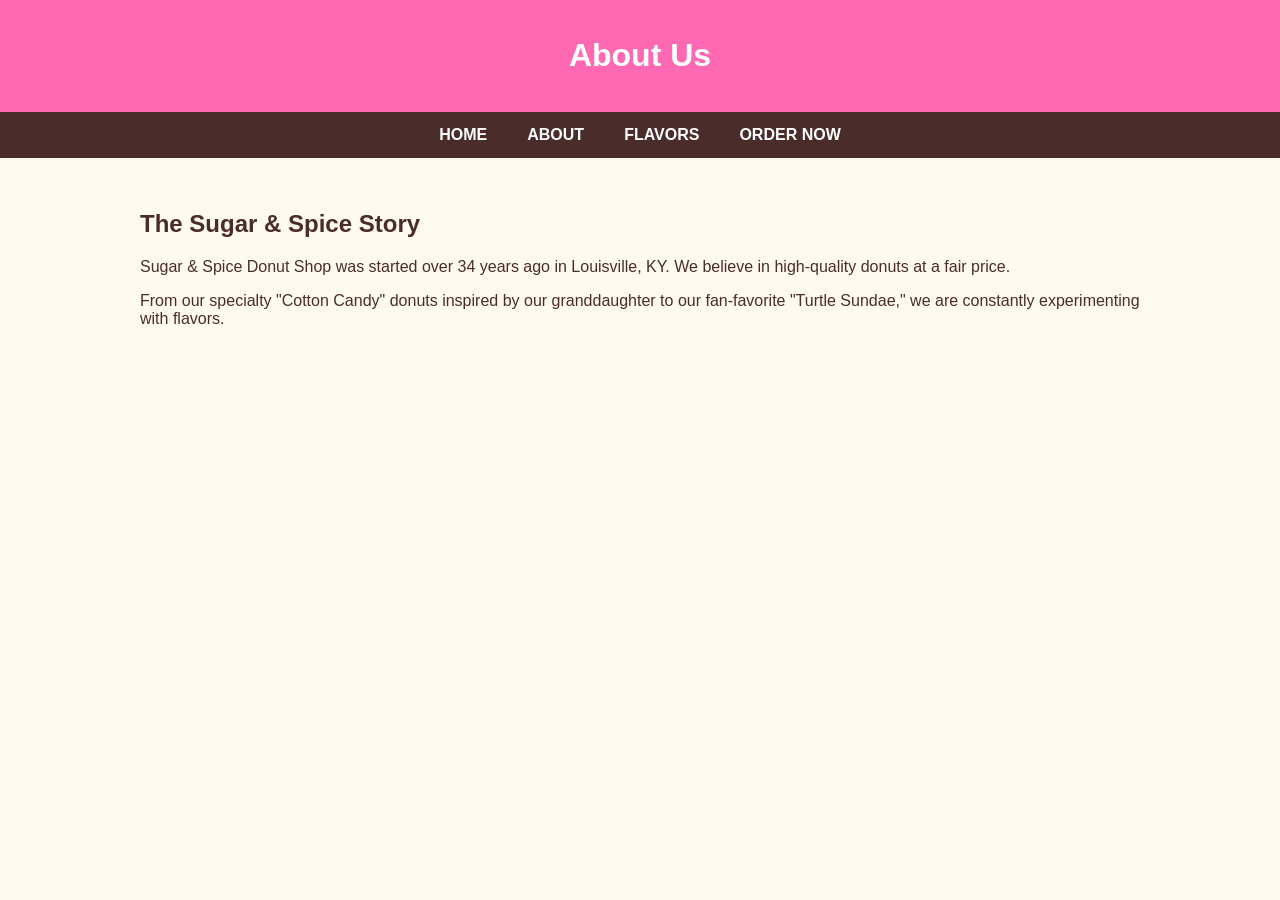
<file: about.html>
<!DOCTYPE html>
<html lang="en">
<head>
   <link rel="stylesheet" href="style.css">
   <title>About Us - Sugar & Spice</title>
</head>
<body>
   <header><h1>About Us</h1></header>
   <nav>
       <a href="index.html">Home</a>
       <a href="about.html">About</a>
       <a href="flavors.html">Flavors</a>
       <a href="order.html">Order Now</a>
   </nav>
   <div class="container">
       <h2>The Sugar & Spice Story</h2>
       <p>Sugar & Spice Donut Shop was started over 34 years ago in Louisville, KY. We believe in high-quality donuts at a fair price.</p>
       <p>From our specialty "Cotton Candy" donuts inspired by our granddaughter to our fan-favorite "Turtle Sundae," we are constantly experimenting with flavors.</p>
   </div>
</body>
</html>
</file>
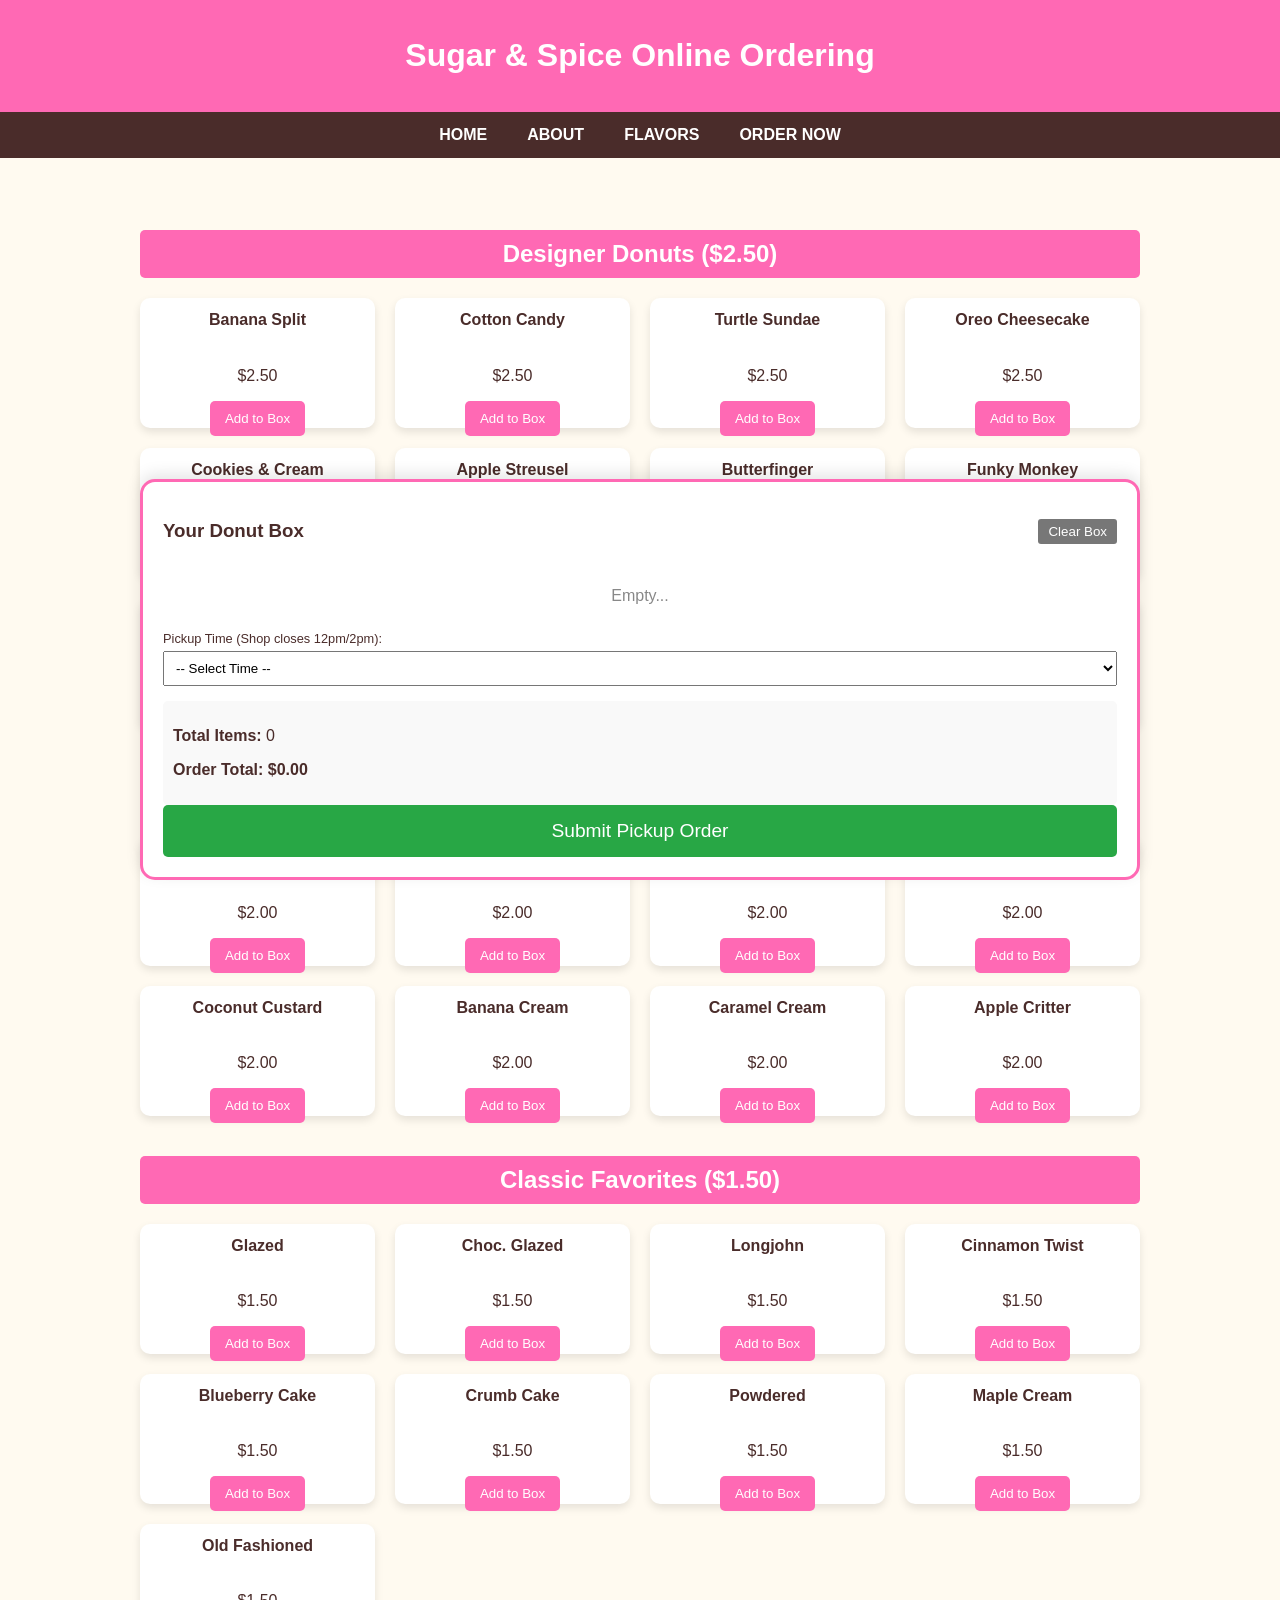
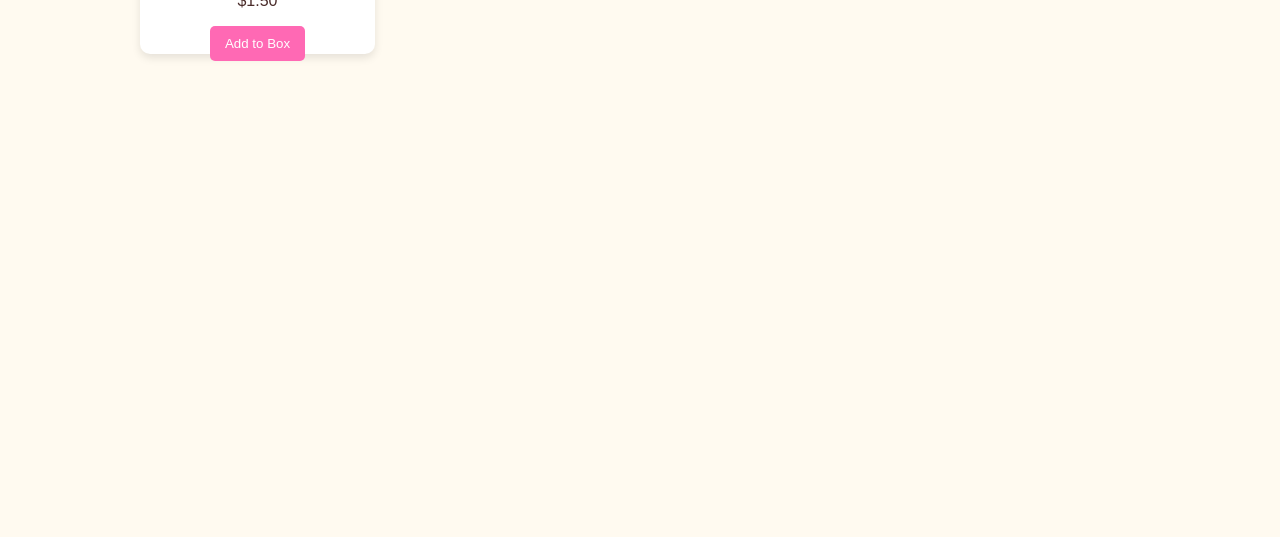
<file: order.html>
<!DOCTYPE html>
<html lang="en">
<head>
   <meta charset="UTF-8">
   <link rel="stylesheet" href="style.css">
   <title>Order Online - Sugar & Spice</title>
</head>
<body>
   <header><h1>Sugar & Spice Online Ordering</h1></header>
   <nav>
       <a href="index.html">Home</a>
       <a href="about.html">About</a>
       <a href="flavors.html">Flavors</a>
       <a href="order.html">Order Now</a>
   </nav>


   <div class="container">
       <h2 class="section-title">Designer Donuts ($2.50)</h2>
       <div class="flavor-grid" id="designer-list"></div>


       <h2 class="section-title">Filled & Specialty ($2.00)</h2>
       <div class="flavor-grid" id="filled-list"></div>


       <h2 class="section-title">Classic Favorites ($1.50)</h2>
       <div class="flavor-grid" id="classic-list"></div>


       <!-- SHOPPING CART SECTION -->
       <div id="cart-container">
           <div style="display: flex; justify-content: space-between; align-items: center;">
               <h3>Your Donut Box</h3>
               <button onclick="clearCart()" class="clear-btn">Clear Box</button>
           </div>
          
           <p id="dozen-tracker" style="color: #ff69b4; font-weight: bold; margin-bottom: 10px;"></p>
          
           <ul id="cart-items" style="list-style: none; padding: 0;"></ul>
          
           <div style="margin: 15px 0;">
               <label style="font-size: 0.8rem; display: block; margin-bottom: 5px;">Pickup Time (Shop closes 12pm/2pm):</label>
               <select id="pickup-time" style="width: 100%; padding: 8px;">
                   <option value="">-- Select Time --</option>
                   <option value="7:00 AM">7:00 AM</option>
                   <option value="9:00 AM">9:00 AM</option>
                   <option value="11:00 AM">11:00 AM</option>
               </select>
           </div>


           <div style="background: #f9f9f9; padding: 10px; border-radius: 5px;">
               <p><strong>Total Items:</strong> <span id="item-count">0</span></p>
               <p><strong>Order Total: $<span id="total">0.00</span></strong></p>
           </div>
          
           <button class="checkout-btn" onclick="checkout()">Submit Pickup Order</button>
       </div>
   </div>


   <script src="script.js"></script>
   <script>
       // These lists match the Sugar & Spice menu
       const designers = ["Banana Split", "Cotton Candy", "Turtle Sundae", "Oreo Cheesecake", "Cookies & Cream", "Apple Streusel", "Butterfinger", "Funky Monkey", "S'Mores", "Bubble Gum", "Oreo Fluff", "Toffee Bar"];
       const filled = ["Choc. Covered Cream", "Custard Filled", "Raspberry Filled", "Lemon Filled", "Coconut Custard", "Banana Cream", "Caramel Cream", "Apple Critter"];
       const classics = ["Glazed", "Choc. Glazed", "Longjohn", "Cinnamon Twist", "Blueberry Cake", "Crumb Cake", "Powdered", "Maple Cream", "Old Fashioned"];


       function buildMenu(list, elementId, price) {
           const div = document.getElementById(elementId);
           list.forEach(name => {
               div.innerHTML += `
                   <div class="card text-card">
                       <h4>${name}</h4>
                       <p>$${price.toFixed(2)}</p>
                       <button onclick="addToCart('${name}', ${price})">Add to Box</button>
                   </div>
               `;
           });
       }


       buildMenu(designers, 'designer-list', 2.50);
       buildMenu(filled, 'filled-list', 2.00);
       buildMenu(classics, 'classic-list', 1.50);
       updateCartDisplay(); // Refresh state on load
   </script>
</body>
</html>
</file>
<file: style.css>
:root {
   --primary-pink: #ff69b4;
   --dark-brown: #4a2c2a;
   --cream: #fffaf0;
}


body {
   font-family: 'Segoe UI', Tahoma, Geneva, Verdana, sans-serif;
   margin: 0;
   background-color: var(--cream);
   color: var(--dark-brown);
}


header {
   background-color: var(--primary-pink);
   padding: 1rem;
   text-align: center;
   color: white;
}


nav {
   display: flex;
   justify-content: center;
   background: var(--dark-brown);
}


nav a {
   color: white;
   padding: 14px 20px;
   text-decoration: none;
   text-transform: uppercase;
   font-weight: bold;
}


nav a:hover {
   background-color: var(--primary-pink);
}


.container {
   padding: 2rem;
   max-width: 1000px;
   margin: auto;
}


.hero {
   text-align: center;
   padding: 50px 0;
   background: #ffe4e1;
}


.flavor-grid {
   display: grid;
   grid-template-columns: repeat(auto-fit, minmax(200px, 1fr));
   gap: 20px;
}


.card {
   background: white;
   padding: 15px;
   border-radius: 10px;
   box-shadow: 0 4px 8px rgba(0,0,0,0.1);
   text-align: center;
}


.card img {
   width: 100%;
   height: 150px;
   object-fit: cover;
   border-radius: 5px;
}


button {
   background: var(--primary-pink);
   color: white;
   border: none;
   padding: 10px 15px;
   border-radius: 5px;
   cursor: pointer;
}


footer {
   background: var(--dark-brown);
   color: white;
   padding: 2rem;
   margin-top: 20px;
}


.contact-info {
   text-align: center;
}


.section-title {
   background: var(--primary-pink);
   color: white;
   padding: 10px;
   margin-top: 40px;
   border-radius: 5px;
   text-align: center;
}


#cart-container {
   position: sticky;
   bottom: 20px;
   background: white;
   padding: 20px;
   border: 3px solid var(--primary-pink);
   border-radius: 15px;
   margin-top: 50px;
   box-shadow: 0 -5px 15px rgba(0,0,0,0.1);
}


.checkout-btn {
   width: 100%;
   font-size: 1.2rem;
   padding: 15px;
   background-color: #28a745; /* Success Green */
}


.checkout-btn:hover {
   background-color: #218838;
}
/* Specific styles for the Flavor Gallery */
.flavor-card {
   padding: 10px;
   transition: transform 0.3s ease;
}


.flavor-card:hover {
   transform: scale(1.05);
   border: 2px solid var(--primary-pink);
}


.img-container {
   width: 100%;
   height: 120px;
   background-color: #eee;
   border-radius: 8px;
   overflow: hidden;
   margin-bottom: 10px;
}


.img-container img {
   width: 100%;
   height: 100%;
   object-fit: cover; /* This keeps the donut images from looking stretched */
}


.flavor-card h4 {
   margin: 5px 0;
   font-size: 0.9rem;
   color: var(--dark-brown);
}
.cart-item-row {
   display: flex;
   justify-content: space-between;
   align-items: center;
   padding: 10px 0;
   border-bottom: 1px solid #eee;
}


.cart-info {
   flex-grow: 1;
   font-size: 0.95rem;
}


.cart-price {
   display: block;
   color: #666;
   font-size: 0.85rem;
}


.remove-btn {
   background-color: #ff4444;
   color: white;
   border: none;
   padding: 5px 12px;
   border-radius: 4px;
   cursor: pointer;
   font-size: 0.8rem;
   margin-left: 15px;
   white-space: nowrap;
}


.remove-btn:hover {
   background-color: #cc0000;
}
.text-card {
   display: flex;
   flex-direction: column;
   justify-content: center;
   align-items: center;
   padding: 15px;
   height: 100px; /* Uniform height since no images */
}


.clear-btn {
   background: #777;
   color: white;
   border: none;
   padding: 5px 10px;
   border-radius: 3px;
   cursor: pointer;
}


.clear-btn:hover { background: #555; }


/* Mobile responsiveness for the grid */
@media (max-width: 600px) {
   .flavor-grid {
       grid-template-columns: 1fr 1fr;
   }
}
</file>
